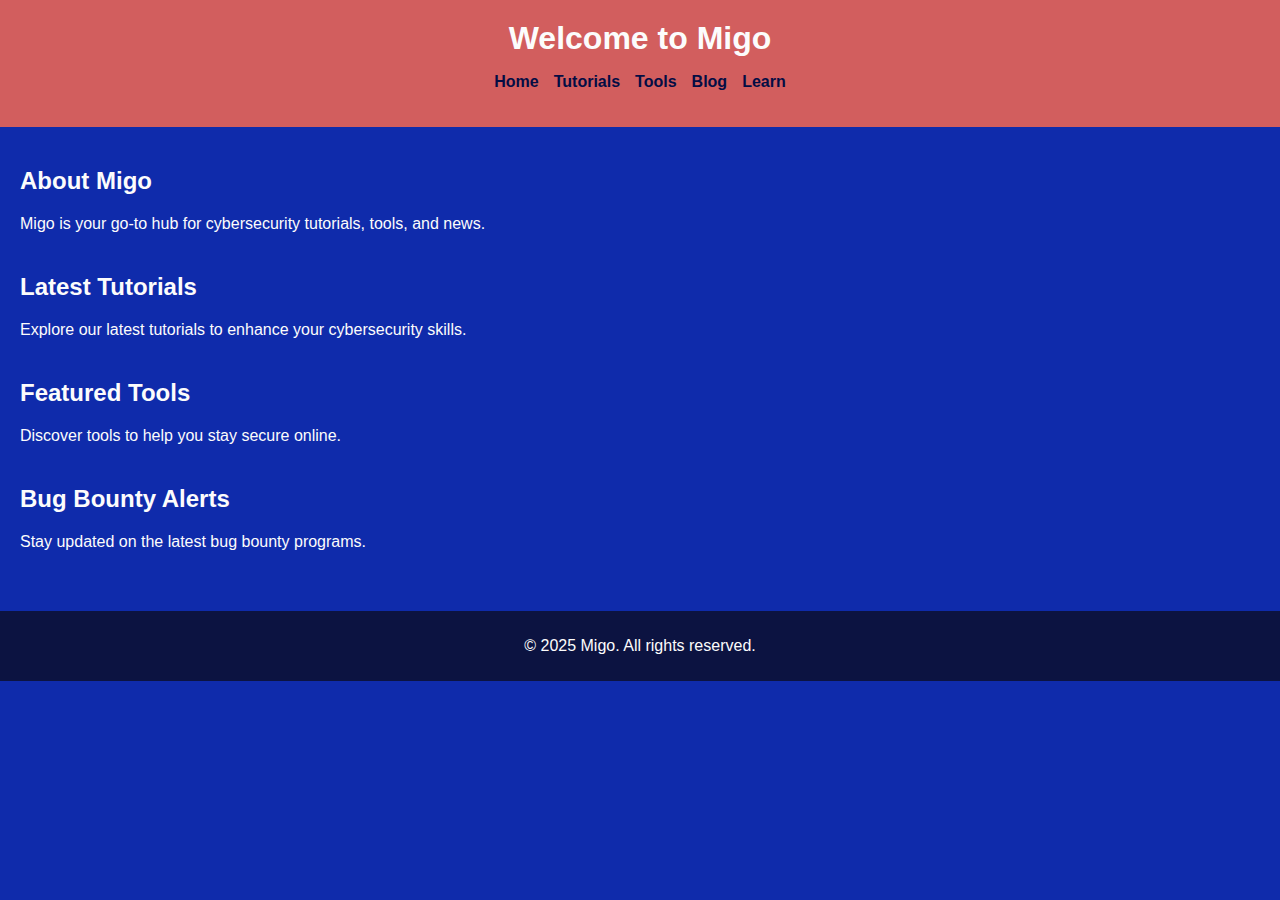
<file: index.html>
<!DOCTYPE html>
<html lang="en">
<head>
    <meta charset="UTF-8">
    <meta name="viewport" content="width=device-width, initial-scale=1.0">
    <meta name="description" content="Migo - Cybersecurity tutorials, tools, and news">
    <title>Migo - Cybersecurity Hub</title>
    <link rel="stylesheet" href="styles.css">
</head>
<body>
    <header>
        <h1>Welcome to Migo</h1>
        <nav>
            <ul>
                <li><a href="https://hackproofhacks.com/">Home</a></li>
                <li><a href="https://www.cybrary.it">Tutorials</a></li>
                <li><a href="https://hackproofhacks.com/">Tools</a></li>
                <li><a href="https://www.securityweek.com">Blog</a></li>
                <li><a href="https://www.cybrary.it">Learn</a></li>
            </ul>
        </nav>
    </header>
    <main>
        <section id="about">
            <h2>About Migo</h2>
            <p>Migo is your go-to hub for cybersecurity tutorials, tools, and news.</p>
        </section>
        <section id="latest-tutorials">
            <h2>Latest Tutorials</h2>
            <p>Explore our latest tutorials to enhance your cybersecurity skills.</p>
        </section>
        <section id="featured-tools">
            <h2>Featured Tools</h2>
            <p>Discover tools to help you stay secure online.</p>
        </section>
        <section id="bug-bounty-alerts">
            <h2>Bug Bounty Alerts</h2>
            <p>Stay updated on the latest bug bounty programs.</p>
        </section>
    </main>
    <footer>
        <p>&copy; 2025 Migo. All rights reserved.</p>
    </footer>
</body>
</html>
</file>
<file: styles.css>
body {
    margin: 0;
    font-family: Arial, sans-serif;
    background-color: #0f2bab;
    color: #fcfcfc;
}

header {
    background-color: #d25e5e;
    padding: 20px;
    text-align: center;
}

header h1 {
    margin: 0;
    font-size: 2em;
}

nav ul {
    list-style: none;
    padding: 0;
    display: flex;
    justify-content: center;
    gap: 15px;
}

nav ul li {
    display: inline;
}

nav ul li a {
    text-decoration: none;
    color: #040d44;
    font-weight: bold;
}

main {
    padding: 20px;
}

section {
    margin-bottom: 40px;
}

footer {
    background-color: #0c1341;
    text-align: center;
    padding: 10px;
}
</file>
